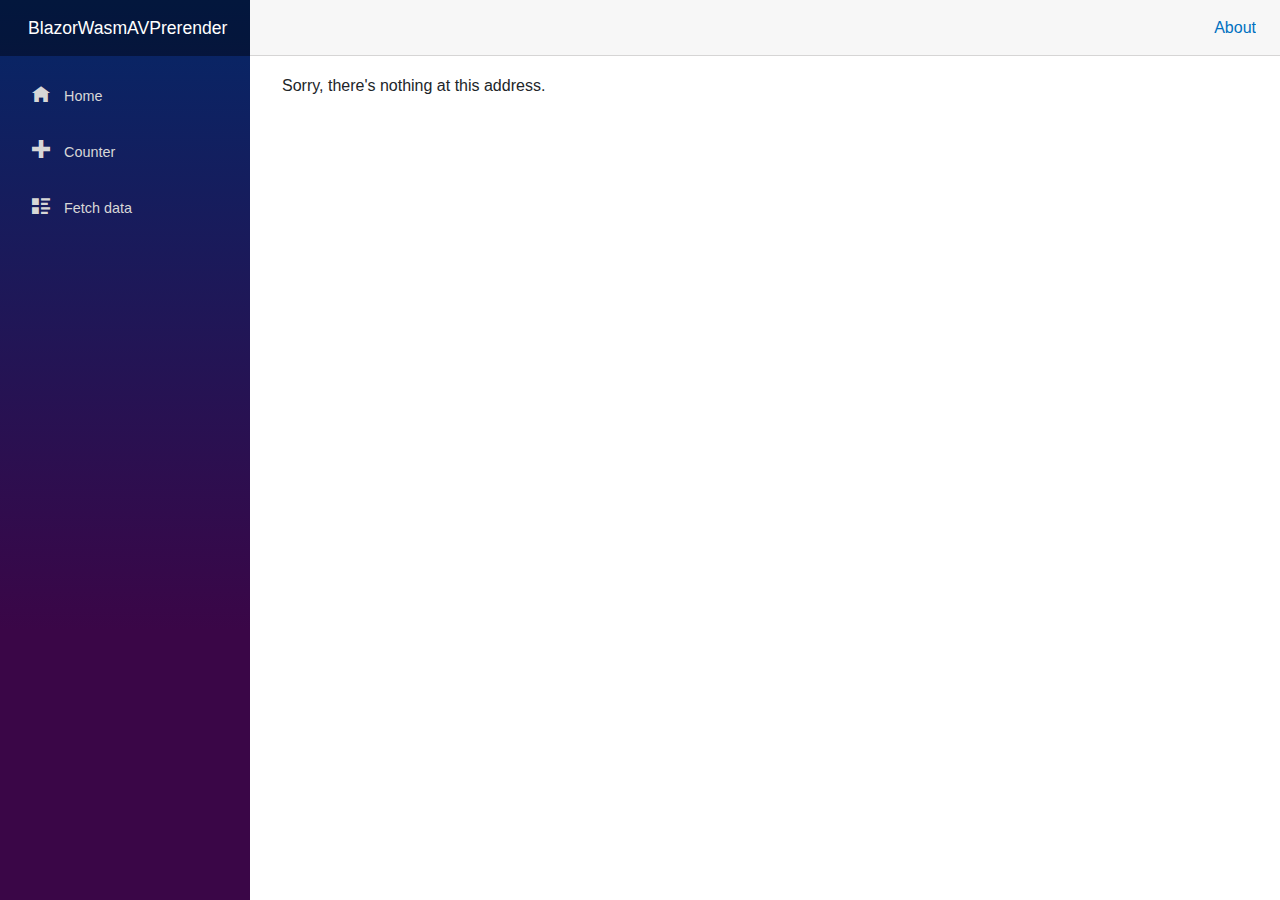
<file: BlazorWasmAVPrerender/wwwroot/index.html>
<!DOCTYPE html>
<html lang="en">

<head>
    <meta charset="utf-8" />
    <meta name="viewport" content="width=device-width, initial-scale=1.0, maximum-scale=1.0, user-scalable=no" />
    <title>BlazorWasmAVPrerender</title>
    <base href="/" />
    <link href="css/bootstrap/bootstrap.min.css" rel="stylesheet" />
    <link href="css/app.css" rel="stylesheet" />
    <link href="BlazorWasmAVPrerender.styles.css" rel="stylesheet" />
</head>

<body>
    <div id="app">Loading...</div>

    <div id="blazor-error-ui">
        An unhandled error has occurred.
        <a href="" class="reload">Reload</a>
        <a class="dismiss">🗙</a>
    </div>
    <script src="_framework/blazor.webassembly.js"></script>
</body>

</html>
</file>
<file: BlazorWasmAVPrerender/wwwroot/css/app.css>
﻿@import url('open-iconic/font/css/open-iconic-bootstrap.min.css');

html, body {
    font-family: 'Helvetica Neue', Helvetica, Arial, sans-serif;
}

h1:focus {
    outline: none;
}

a, .btn-link {
    color: #0071c1;
}

.btn-primary {
    color: #fff;
    background-color: #1b6ec2;
    border-color: #1861ac;
}

.content {
    padding-top: 1.1rem;
}

.valid.modified:not([type=checkbox]) {
    outline: 1px solid #26b050;
}

.invalid {
    outline: 1px solid red;
}

.validation-message {
    color: red;
}

#blazor-error-ui {
    background: lightyellow;
    bottom: 0;
    box-shadow: 0 -1px 2px rgba(0, 0, 0, 0.2);
    display: none;
    left: 0;
    padding: 0.6rem 1.25rem 0.7rem 1.25rem;
    position: fixed;
    width: 100%;
    z-index: 1000;
}

    #blazor-error-ui .dismiss {
        cursor: pointer;
        position: absolute;
        right: 0.75rem;
        top: 0.5rem;
    }

.blazor-error-boundary {
    background: url([data-uri]) no-repeat 1rem/1.8rem, #b32121;
    padding: 1rem 1rem 1rem 3.7rem;
    color: white;
}

    .blazor-error-boundary::after {
        content: "An error has occurred."
    }
</file>
